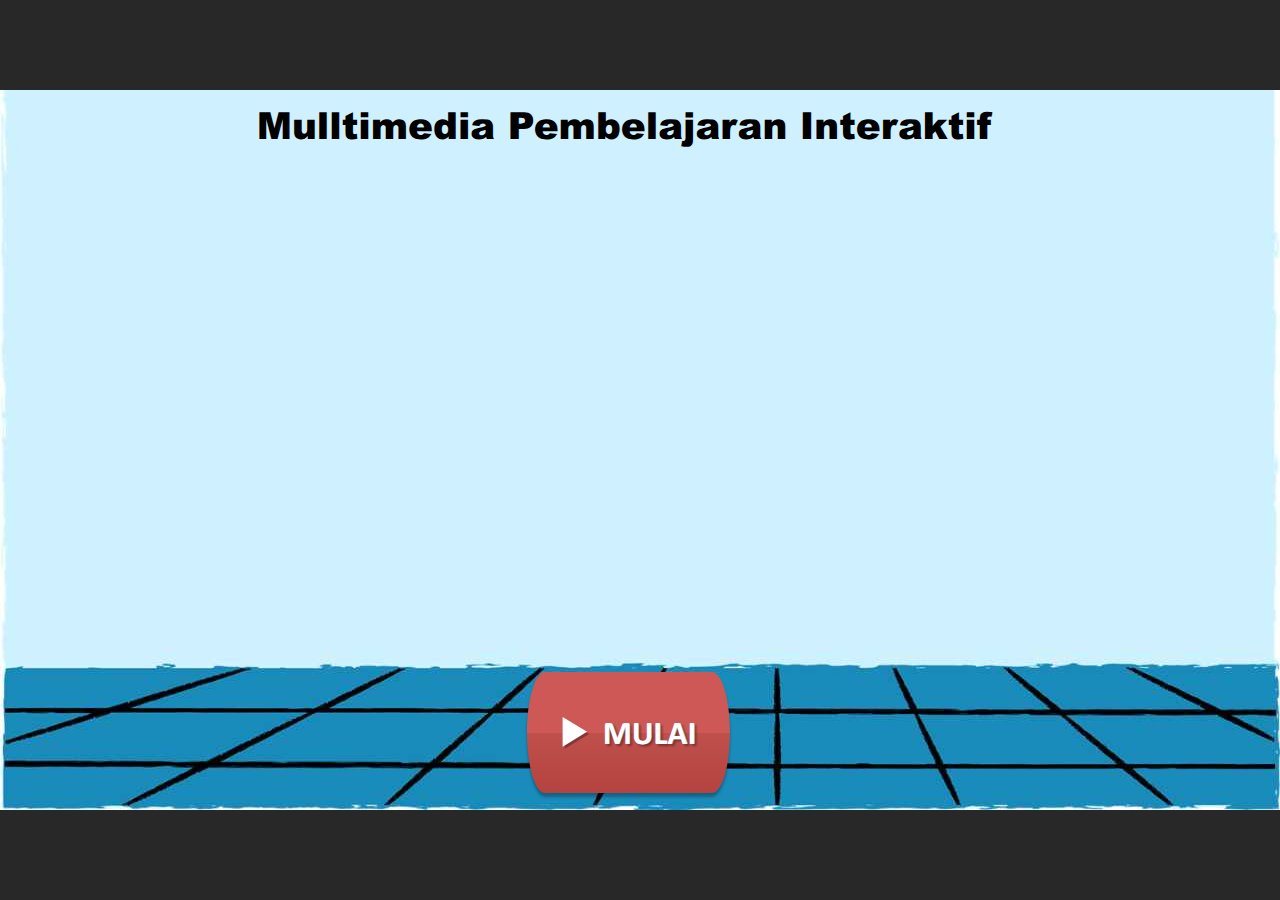
<file: index.html>
﻿<!doctype html>
<html lang="en-US">
<head>
  <meta charset="utf-8">
  <!-- Created using Storyline 360 - http://www.articulate.com  -->
  <!-- version: 3.79.30921.0 -->
  <title>MPI HAKIKAT SAINS Ni Nengah Sri Pebriani</title>
  <meta http-equiv="x-ua-compatible" content="IE=edge"/>
  <meta name="viewport" content="width=device-width,initial-scale=1,user-scalable=no,shrink-to-fit=no,minimal-ui"/>
  <meta name="apple-mobile-web-app-capable" content="yes"/>
  <style>
    html, body { height: 100%; padding: 0; margin: 0 }
    #app { height: 100%; width: 100%; }
  </style>

  <script>
    window.DS = {};
    window.globals = {
      DATA_PATH_BASE: '',
      HAS_FRAME: true,
      HAS_SLIDE: true,

      lmsPresent: false,
      tinCanPresent: false,
      cmi5Present: false,
      aoSupport: false,
      scale: 'noscale',
      captureRc: false,
      browserSize: 'fullscreen',
      bgColor: '#282828',
      features: 'ConnectionMessages,DropIn1,DropIn2,DropIn3,DropIn4,FullScreenToggle,LayerPresentAsDialog,MultipleQuizTracking,UpdatedThemeEditor,VideoSync',
      themeName: 'unified',
      preloaderColor: '#FFFFFF',
      suppressAnalytics: false,
      productChannel: 'stable',
      publishSource: 'storyline',
      aid: 'aid|f40d6c39-11a2-4a56-ac8d-a6c566216592',
      cid: '2cd81780-bdb8-417f-b183-09ecb9652d1f',
      playerVersion: '3.79.30921.0',
      publishTimestamp: '2023-09-14T11:26:41.3321967Z',
      maxIosVideoElements: 10,
      connectionSettings: { message: 'You%20are%20offline.%20Trying%20to%20reconnect...', useDarkTheme: false, mode: 'disabled' },

      
      parseParams: function(qs) {
        if (window.globals.parsedParams != null) {
          return window.globals.parsedParams;
        }
        qs = (qs || window.location.search.substr(1)).split('+').join(' ');
        var params = {},
            tokens,
            re = /[?&]?([^=]+)=([^&]*)/g;

        while (tokens = re.exec(qs)) {
          params[decodeURIComponent(tokens[1]).trim()] =
            decodeURIComponent(tokens[2]).trim();
        }
        window.globals.parsedParams = params;
        return params;
      }

    };
  </script>
  <script>
    var isIe11 = ('ActiveXObject' in window || window.MSBlobBuilder != null)
      && window.msCrypto != null && !window.ActiveXObject;
    if (isIe11) {
      window.globals.unsupportedBrowser = true;
      document.write(atob('[base64]'));
    }
  </script>
  
  <script>window.THREE = { };</script>
  
</head>
<body style="background: #282828" class="cs-HTML theme-unified">
  <!-- 360 -->
  <script>!function(){var e,i=/iPhone/i,o=/iPod/i,n=/iPad/i,t=/\biOS-universal(?:.+)Mac\b/i,r=/\bAndroid(?:.+)Mobile\b/i,a=/Android/i,d=/(?:SD4930UR|\bSilk(?:.+)Mobile\b)/i,p=/Silk/i,l=/Windows Phone/i,u=/\bWindows(?:.+)ARM\b/i,b=/BlackBerry/i,s=/BB10/i,c=/Opera Mini/i,f=/\b(CriOS|Chrome)(?:.+)Mobile/i,h=/Mobile(?:.+)Firefox\b/i,v=function(e){return void 0!==e&&"MacIntel"===e.platform&&"number"==typeof e.maxTouchPoints&&e.maxTouchPoints>1&&"undefined"==typeof MSStream};e=function(e){var m={userAgent:"",platform:"",maxTouchPoints:0};e||"undefined"==typeof navigator?"string"==typeof e?m.userAgent=e:e&&e.userAgent&&(m={userAgent:e.userAgent,platform:e.platform,maxTouchPoints:e.maxTouchPoints||0}):m={userAgent:navigator.userAgent,platform:navigator.platform,maxTouchPoints:navigator.maxTouchPoints||0};var g=m.userAgent,y=g.split("[FBAN");void 0!==y[1]&&(g=y[0]),void 0!==(y=g.split("Twitter"))[1]&&(g=y[0]);var A=function(e){return function(i){return i.test(e)}}(g),w={apple:{phone:A(i)&&!A(l),ipod:A(o),tablet:!A(i)&&(A(n)||v(m))&&!A(l),universal:A(t),device:(A(i)||A(o)||A(n)||A(t)||v(m))&&!A(l)},amazon:{phone:A(d),tablet:!A(d)&&A(p),device:A(d)||A(p)},android:{phone:!A(l)&&A(d)||!A(l)&&A(r),tablet:!A(l)&&!A(d)&&!A(r)&&(A(p)||A(a)),device:!A(l)&&(A(d)||A(p)||A(r)||A(a))||A(/\bokhttp\b/i)},windows:{phone:A(l),tablet:A(u),device:A(l)||A(u)},other:{blackberry:A(b),blackberry10:A(s),opera:A(c),firefox:A(h),chrome:A(f),device:A(b)||A(s)||A(c)||A(h)||A(f)},any:!1,phone:!1,tablet:!1};return w.any=w.apple.device||w.android.device||w.windows.device||w.other.device,w.phone=w.apple.phone||w.android.phone||w.windows.phone,w.tablet=w.apple.tablet||w.android.tablet||w.windows.tablet,w}(),"object"==typeof exports&&"undefined"!=typeof module?module.exports=e:"function"==typeof define&&define.amd?define((function(){return e})):this.isMobile=e}();
    window.isMobile.apple.tablet = window.isMobile.apple.tablet ||
      (navigator.platform === 'MacIntel' && navigator.maxTouchPoints > 1);
    window.isMobile.apple.device = window.isMobile.apple.device || window.isMobile.apple.tablet;
    window.isMobile.tablet = window.isMobile.tablet || window.isMobile.apple.tablet;
    window.isMobile.any = window.isMobile.any || window.isMobile.apple.tablet;
  </script>

  <div id="focus-sink" tabindex="-1"></div>

  <div id="preso"></div>
  <script>
    (function() {

      var classTypes = [ 'desktop', 'mobile', 'phone', 'tablet' ];

      var addDeviceClasses = function(prefix, testObj) {
        var curr, i;
        for (i = 0; i < classTypes.length; i++) {
          curr = classTypes[i];
          if (testObj[curr]) {
            document.body.classList.add(prefix + curr);
          }
        }
      };

      var params = window.globals.parseParams(),
          isDevicePreview = params.devicepreview === '1',
          isPhoneOverride = params.deviceType === 'phone' || (isDevicePreview && params.phone == '1'),
          isTabletOverride = (params.deviceType === 'tablet' || isDevicePreview) && !isPhoneOverride,
          isMobileOverride = isPhoneOverride || isTabletOverride;

      var deviceView = {
        desktop: !window.isMobile.any && !isMobileOverride,
        mobile: window.isMobile.any || isMobileOverride,
        phone: isPhoneOverride || (window.isMobile.phone && !isTabletOverride),
        tablet: isTabletOverride || window.isMobile.tablet
      };

      window.globals.deviceView = deviceView;
      window.isMobile.desktop = !window.isMobile.any;
      window.isMobile.mobile = window.isMobile.any;

      addDeviceClasses('view-', deviceView);

    })();
  </script>
  
  <script src='story_content/user.js' type=text/javascript></script>
  <div class="slide-loader"></div>

  <script>
    var doc = document, loader = doc.body.querySelector('.slide-loader'); [ 1, 2, 3 ].forEach(function(n) { var d = doc.createElement('div'); d.style.backgroundColor = window.globals.preloaderColor; d.classList.add('mobile-loader-dot'); d.classList.add('dot' + n); loader.appendChild(d); });
  </script>

  <div class="mobile-load-title-overlay" style="display: none">
    <div class="mobile-load-title">MPI HAKIKAT SAINS Ni Nengah Sri Pebriani</div>
  </div>

  <div class="mobile-chrome-warning"></div>

  
<style>
  .warn-connection-dialog {
    display: none;
    background: transparent;
    pointer-events: all;
    position: fixed;
    left: 0;
    top: 0;
    width: 100%;
    height: 100%;
    z-index: 999;
  }

  .warn-connection-content {
    pointer-events: all;
    border-radius: 4px;
    background: white;
    border: 1px solid #E7E7E7;
    color: #333333;
    box-shadow: 0 2px 4px rgba(0, 0, 0, 0.25);
    transition: all 150ms ease-out;
    position: absolute;
    white-space: nowrap;
  }

  .view-phone.is-landscape .warn-connection-content {
    left: 23px;
    bottom: 23px;
  }

  .view-tablet.is-landscape .warn-connection-content {
    left: 50%;
    top: 20px;
    transform: translateX(-50%);
  }

  .is-portrait .warn-connection-content {
    transform: translate(-50%, calc(-100% - 15px));
  }

  .warn-connection-content p {
    display: inline-block;
    margin: 0 8px 0 0;
    line-height: 33px;
    font-size: 11px;
  }

  .warn-connection-content svg {
    position: relative;
    vertical-align: middle;
    margin: 0 2px 2px 8px;
  }

  .view-desktop .warn-connection-content {
    left: 1.5em;
    bottom: 1.5em;
  }

  .view-desktop .warn-connection-content p {
    font-size: 1.1em;
  }

  .is-offline .warn-connection-dialog {
    display: block;
  }

  .is-offline .cs-panel * {
    pointer-events: none !important;
  }

  .is-offline .cs-panel {
    pointer-events: all !important;
  }

  .is-offline #nav-controls * {
    pointer-events: none !important;
  }

  .is-offline #nav-controls {
    pointer-events: all !important;
  }
</style>

<div class="warn-connection-dialog" role="alertdialog" aria-modal="true" tabindex="0" aria-labelledby="warn-connection-message">
  <div class="warn-connection-content">
    <svg width="17" height="15" viewBox="0 0 17 15" xmlns="http://www.w3.org/2000/svg">
      <path fill="#8F0000" stroke="white" d="M16.07,12.98 L15.88,12.23 L9.51,1.21 C8.97,0.26,7.6,0.26,7.06,1.21 L0.69,12.23 C0.15,13.16,0.81,14.36,1.91,14.36 H14.65 C15.47,14.36,16.05,13.7,16.07,12.98 Z"/>
      <path fill="white" stroke="white" d="M8.58,5.5 C8.35,5.28,8.5,5.35,8.21,5.32 C8.09,5.35,7.97,5.49,7.96,5.67 C7.97,5.79,7.98,5.92,7.98,6.04 L7.98,6.04 C7.99,6.17,8,6.31,8.01,6.43 L8.01,6.44 C8.03,6.92,8.06,7.41,8.09,7.9 L8.09,7.9 C8.12,8.39,8.14,8.88,8.17,9.37 C8.17,9.39,8.18,9.42,8.2,9.44 C8.23,9.46,8.25,9.47,8.28,9.47 C8.31,9.47,8.34,9.46,8.35,9.44 C8.37,9.43,8.38,9.4,8.39,9.35 L8.39,9.34 C8.39,9.24,8.4,9.15,8.4,9.05 L8.4,9.05 C8.41,8.96,8.41,8.86,8.42,8.75 C8.43,8.44,8.45,8.12,8.47,7.81 L8.47,7.81 C8.49,7.49,8.51,7.18,8.53,6.87 C8.55,6.46,8.56,6.05,8.59,5.64 L8.6,5.62 C8.6,5.57,8.59,5.53,8.58,5.5 L8.21,5.32 Z"/>
      <circle fill="white" stroke="white" cx="8.3" cy="11.35" r="0.3"/>
    </svg>
    <p id="warn-connection-message">You are offline. Trying to reconnect...</p>
  </div>
</div>

<script>
  (function() {
    window.DS.connection = {
      warningShown: false,
      assets: {},
      loadingAssetGroup: false,
      retryDelay: 500
    };

    var connectionSettings = window.globals.connectionSettings || {};

    // The `window.globals.features` variable must be set in `webpack.dev.config` when testing locally - it is not enough
    // to have it in the data - but it must be set there as well.
    var useConnectionMessages = window.AbortController != null &&
      window.location.protocol != 'file:' &&
      window.globals.features.indexOf('ConnectionMessages') != -1 &&
      connectionSettings.mode === 'normal';

    window.DS.connection.useConnectionMessages = useConnectionMessages;

    var assetCount = 0;
    var checkLoadedId;


    if (useConnectionMessages && connectionSettings != null) {
      var contentEl = document.querySelector('.warn-connection-content');
      var messageEl = contentEl.querySelector('p');

      if (connectionSettings.useDarkTheme) {
        contentEl.style.borderColor = '#BABBBA';
        contentEl.style.backgroundColor = '#282828';
        contentEl.style.color = '#FFFFFF';
      }

      if (connectionSettings.message != null) {
        messageEl.textContent = window.decodeURIComponent(connectionSettings.message);
      }
    }

    function checkAssetsReady() {
      for (var i in DS.connection.assets) {
        if (!DS.connection.assets[i].success) {
          return false;
        }
      }
      return true;
    }

    function stopAssetGroup() {
      if (!useConnectionMessages) { return; }

      assetCount = 0;

      DS.connection.oldAssetGroup = DS.connection.assets;
      DS.connection.assets = {};
      DS.connection.loadingAssetGroup = false;
      clearInterval(checkLoadedId);
    }

    function startAssetGroup() {
      if (!useConnectionMessages) { return; }
      var ticks = 0;
      clearInterval(checkLoadedId);
      checkLoadedId = setInterval(function() {
        var loaded = 0;
        if (assetCount === 0 && loaded === 0) {
          clearInterval(checkLoadedId);
          return;
        }

        for (var i in DS.connection.assets) {
          if (DS.connection.assets[i].success) {
            loaded++;
          }
        }

        if (assetCount === loaded && checkAssetsReady()) {
          for (var i in DS.connection.assets) {
            if (DS.connection.assets[i].action) {
              DS.connection.assets[i].action();
            }
          }
          hideWarning();
          stopAssetGroup();
        }
      }, 100)
    }

    function requiredAsset(url, action, retry, type) {
      if (!useConnectionMessages) { return; }
      if (DS.connection.assets[url]) { return; }

      DS.connection.assets[url] = {
        success: false, action: action, retry: retry, type: type
      };
      assetCount = Object.keys(DS.connection.assets).length;
      if (!DS.connection.loadingAssetGroup) {
        startAssetGroup();
      }
      DS.connection.loadingAssetGroup = true;
    }

    function assetLoaded(url) {
      if (!useConnectionMessages) { return; }
      if (DS.connection.assets[url]) {
        DS.connection.assets[url].success = true;
      }
    }

    function assetFailed(url) {
      if (!useConnectionMessages) { return; }
      if (!DS.connection.assets[url]) {
        if (/\.js$/.test(url) && url.indexOf('transcripts') === -1) {
          setTimeout(function() {
            if (DS.connection.lastSlideLoaded != null) {
              DS.connection.lastSlideLoaded();
            }
          }, DS.connection.retryDelay);
        }
        return;
      }
      if (!DS.connection.warningShown) { showWarning(); }
      if (DS.connection.assets[url].retry) {
        setTimeout(function() {
          if (!DS.connection.assets[url].success) {
            DS.connection.assets[url].retry()
          }
        }, DS.connection.retryDelay);
      }
    }

    function hideWarning() {
      document.body.classList.remove('is-offline');
      DS.connection.warningShown = false;
      enableKeys();
    }
    DS.connection.hideWarning = hideWarning

    function showWarning(btn) {
      document.body.classList.add('is-offline')
      DS.connection.warningShown = true;
      updateWarningPosition();
      disableKeys();
    }

    function updateWarningPosition() {
      if (!DS.connection.warningShown) {
        return;
      }

      var isPortrait = document.body.classList.contains('is-portrait');
      var warningEl = document.querySelector('.warn-connection-content');

      if (isPortrait) {
        var slide = document.querySelector('.primary-slide');
        var slideRect = slide.getBoundingClientRect();

        warningEl.style.top = `${slideRect.top}px`
        warningEl.style.left = `${slideRect.left + slideRect.width / 2}px`
      } else {
        warningEl.style.top = null;
        warningEl.style.left = null;
      }

      window.requestAnimationFrame(updateWarningPosition);
    }

    function onDisableKeyDown(e) {
      e.preventDefault();
      e.stopImmediatePropagation();
    }

    function onDisableKeyUp(e) {
      e.preventDefault();
      e.stopImmediatePropagation();
    }

    var accStyle = document.createElement('style');
    var warnDialogEl = document.querySelector('.warn-connection-dialog');

    function disableKeys() {
      if (DS.views.nsStack.length === 1) {
        DS.views.nsStack[0].tabReachable = false
        DS.views.nsStack[0].updateTabIndex(true, true);
      }

      accStyle.innerHTML = '.acc-shadow-dom { display: none; }';
      document.body.appendChild(accStyle);

      warnDialogEl.parentNode.append(warnDialogEl);
      warnDialogEl.focus();
    }

    function enableKeys() {
      document.body.removeChild(accStyle);
      if (DS.views.nsStack.length === 1 && DS.views.nsStack[0].name === '_frame') {
        DS.views.nsStack[0].tabReachable = true;
        DS.views.nsStack[0].updateTabIndex();
      }
    }

    // these will all be noops if the feature flag isn't set in
    // the data and `window.globals.features`
    DS.connection.requiredAsset = requiredAsset;
    DS.connection.assetLoaded = assetLoaded;
    DS.connection.assetFailed = assetFailed;
    DS.connection.stopAssetGroup = stopAssetGroup;
    DS.connection.startAssetGroup = startAssetGroup;
  })();
</script>


  <script>
    
    if (window.autoSpider && window.vInterfaceObject) {
      document.querySelector('.mobile-load-title-overlay').style.display = 'none';
    }
  </script>

  

  <link rel="stylesheet" href="html5/data/css/output.min.css" data-noprefix/>
</body>
<script src="html5/lib/scripts/bootstrapper.min.js"></script>
</html>
</file>
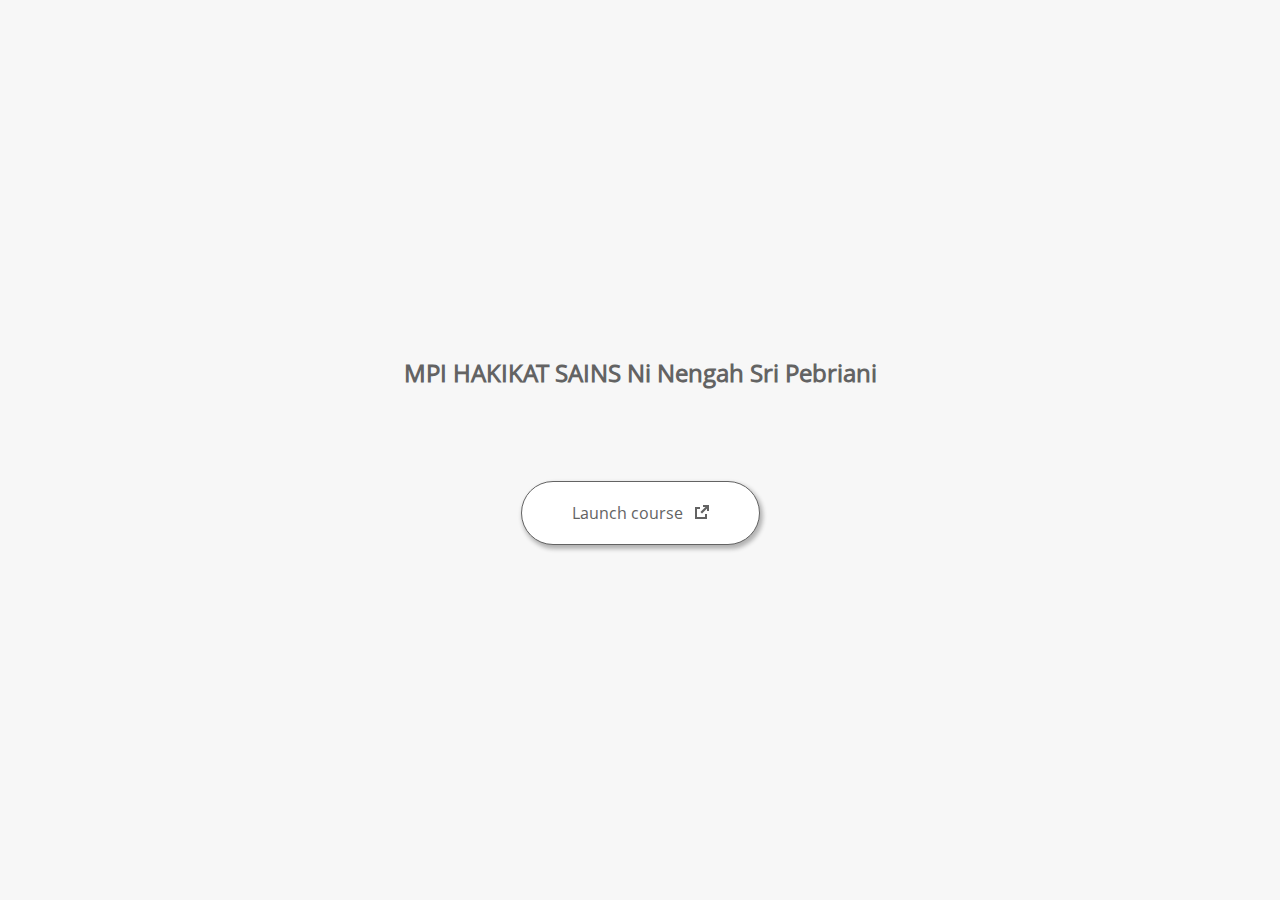
<file: launcher.html>
﻿<html lang="en-US">
	<head>
		<!-- Created using Storyline 360 - http://www.articulate.com  --> 
		<!-- version: 3.79.30921.0 --> 

		<title>MPI HAKIKAT SAINS Ni Nengah Sri Pebriani</title>
    <style>
      @font-face {
        font-family: "Open Sans Full";
        font-style: normal;
        font-weight: 400;
        src: local("Open Sans"),
             local("OpenSans"),
             url(html5/lib/stylesheets/mobile-fonts/open-sans-regular.woff) format("woff")
      }
      body {
        background-color: #F7F7F7;
      }
      h1 {
        color: #636363;
        font-family: "Open Sans Full", Helvetica, sans-serif;
        font-size: 150%;
        margin-bottom: 92px;
        padding-bottom: 0;
      }

      button {
        background-color: #FFF;
        border: 1px solid #636363;
        border-radius: 80px;
        box-shadow: 2px 3px 4px 1px rgba(39, 39, 39, 0.33);
        color: #636363;
        font-family: "Open Sans Full", Helvetica, sans-serif;
        font-size: 100%;
        padding: 20px 50px;
      }
      img {
        height: 15px;
        width: 15px;
        margin-left: 8px;
      }
    </style>
		<script>
			
			/******************************************************************************/
			//
			// NOTE TO DEVELOPERS:
			// The following code should be integrated with your web page in order to open
			// the presentation in a new window.  To launch the presentation immediately, 
			// simply copy the code below into your web page.  To launch the presentation
			// when a button or link is clicked, call LaunchPresentation when the onClick
			// event is triggered.
			//
			/******************************************************************************/		
		
		
			var Safari =  (navigator.appVersion.indexOf("Safari") >= 0);
			
			var g_bChromeless = false;
			var g_bResizeable = true;
			var g_nContentWidth = 1540;
			var g_nContentHeight = 815;
			var g_strStartPage = "story.html" + document.location.search;
			var g_strBrowserSize = "fullscreen";
		
			function LaunchContent()
			{
				var nWidth = screen.availWidth;
				var nHeight = screen.availHeight;

				if (nWidth > g_nContentWidth && nHeight > g_nContentHeight && g_strBrowserSize != "fullscreen")
				{
					nWidth = g_nContentWidth;
					nHeight = g_nContentHeight;
					
					if (!Safari && !g_bChromeless)
					{
						nWidth += 17;
					}
				}

				// Build the options string
				var strOptions = "width=" + nWidth +",height=" + nHeight;
				if (g_bResizeable)
				{
					strOptions += ",resizable=yes"
				}
				else
				{
					strOptions += ",resizable=no"
				}

				if (g_bChromeless)
				{
					strOptions += ", status=0, toolbar=0, location=0, menubar=0, scrollbars=0";
				}
				else
				{
					strOptions += ", status=1, toolbar=1, location=1, menubar=1, scrollbars=1";
				}

				// Launch the URL
				if (Safari)
				{
					var oWnd = window.open("", "_blank", strOptions);
					oWnd.location = g_strStartPage;
				}
				else
				{
					window.open(g_strStartPage , "_blank", strOptions);
				}
			}

			
			
		</script>
		
	</head>
	
	<body onload="setTimeout('LaunchContent()', 100);">
		<center>
			<table width="100%" height="100%" border="0" cellpadding="0" cellspacing="0">
				<tr>
					<td>
						<center>
              <h1 tabIndex="-1">MPI HAKIKAT SAINS Ni Nengah Sri Pebriani</h1>
							<button onclick="LaunchContent()" aria-label="Launch course: opens in new window">Launch course <img src="story_content/external_window.png" style="border-style: none; height: 14px; width: 14px;" tabIndex="-1" aria-hidden="true"/></button>
						</center>
					</td>
				</tr>
			</table>
		</center>
	</body>
</html>
</file>
